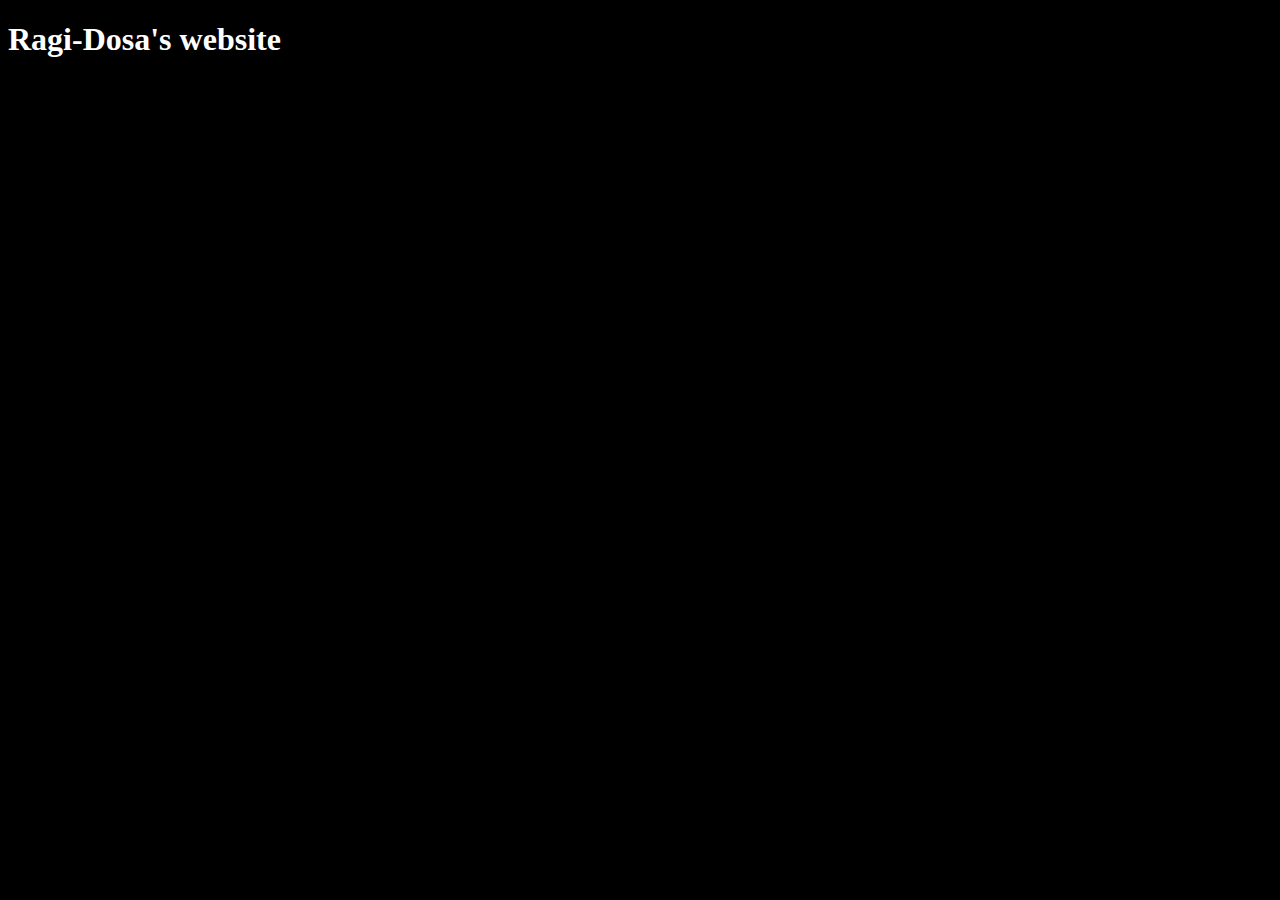
<file: index.html>
<!DOCTYPE html>
<html lang="en">
<head>
    <head>
    <meta charset="UTF-8">
    <link rel="preconnect" href="https://fonts.googleapis.com">
    <link rel="preconnect" href="https://fonts.gstatic.com" crossorigin>
    <link href="https://fonts.googleapis.com/css2?family=Roboto:ital,wght@0,100..900;1,100..900&display=swap" rel="stylesheet">
    <link rel="stylesheet" href="style.css">
    <title>Ragi-Dosa's website</title>
</head>
</head>
<body>
    <h1 class="roboto-header1">Ragi-Dosa's website</h1>
</body>
</html>
</file>
<file: style.css>
.roboto {
  font-family: "Roboto", sans-serif;
  font-optical-sizing: auto;
  font-weight: 400;
  font-style: normal;
  font-variation-settings:
    "wdth" 100;
}

body {
  background-color: black;
  color: white;
}

#menu-btn {
  position: fixed;
  top: 1rem;
  right: 1rem; /* Move button to right */
  left: auto;
  z-index: 1001;
  background: #222;
  color: #fff;
  border: none;
  padding: 0.7rem 1.2rem;
  font-size: 1.2rem;
  cursor: pointer;
  border-radius: 4px;
  transition: background 0.2s;
}

.side-menu {
  position: fixed;
  top: 0;
  right: -250px; /* Move menu off-screen to the right */
  left: auto;
  width: 220px;
  height: 100%;
  background: #111;
  box-shadow: -2px 0 8px rgba(0,0,0,0.3); /* Shadow on left side */
  transition: right 0.3s;
  z-index: 1000;
  padding-top: 4rem;
}
.side-menu.open {
  right: 0;
</file>
